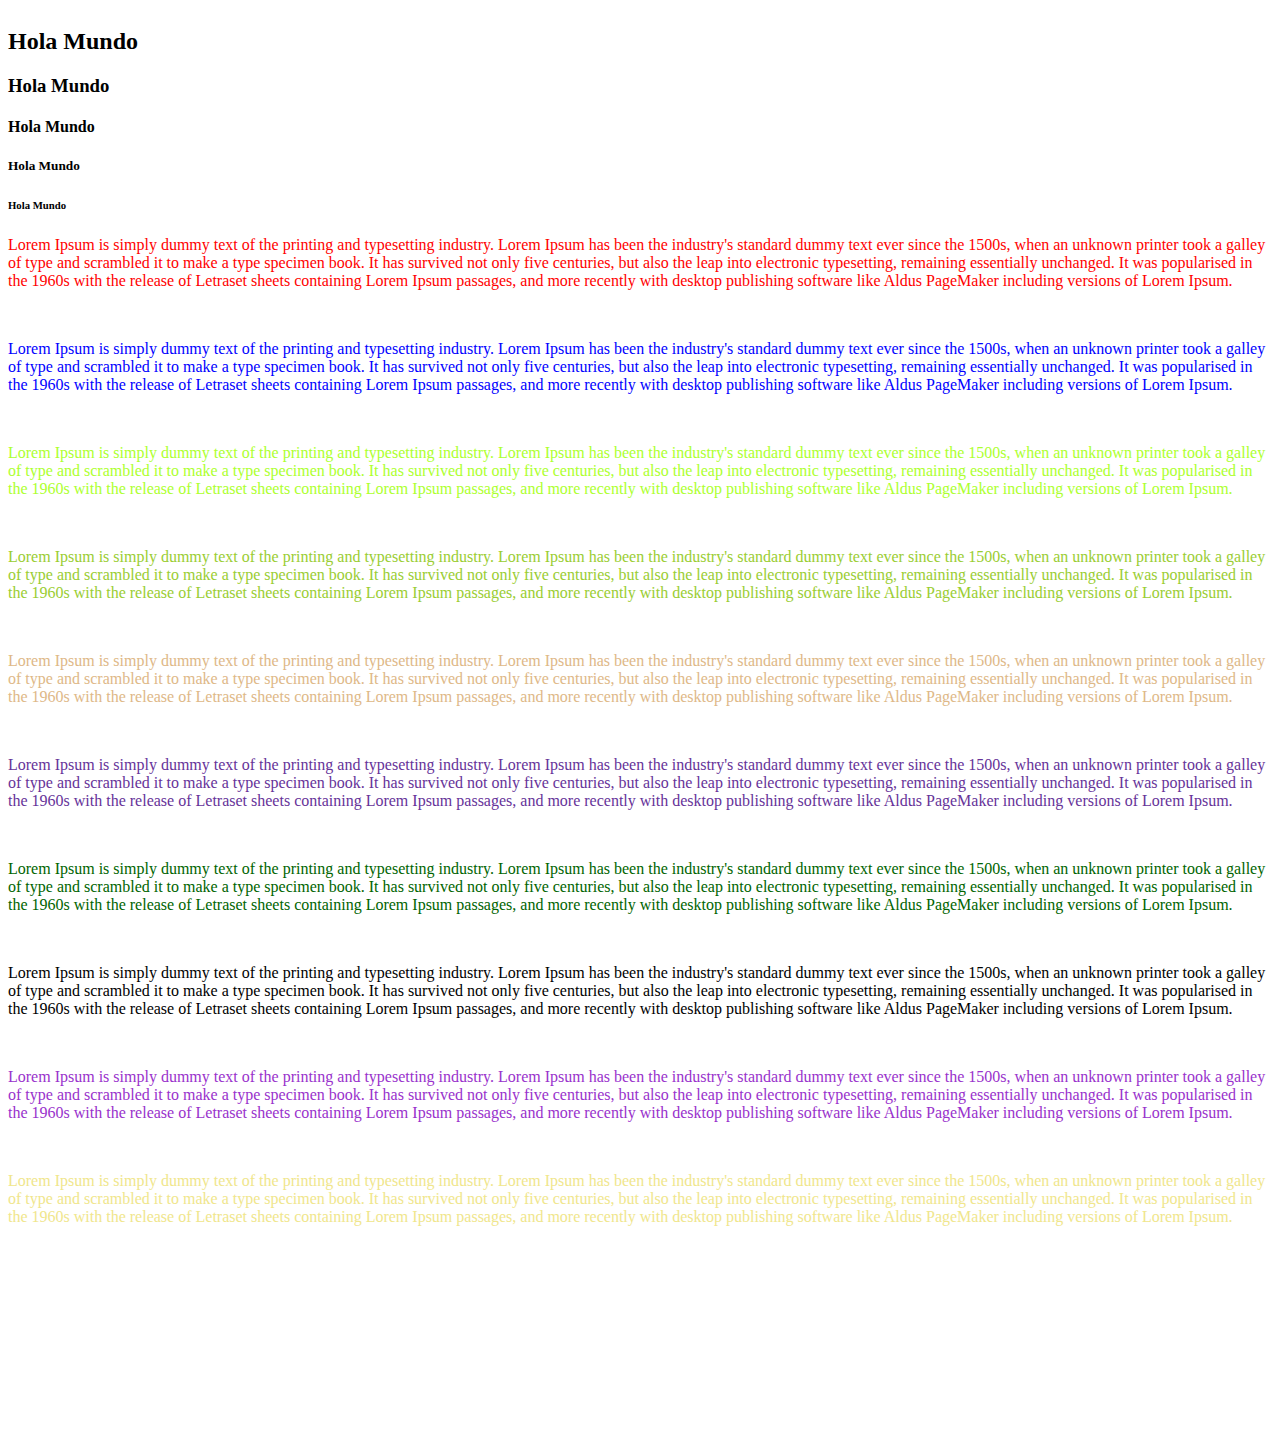
<file: index.html>
<!DOCTYPE html>
<html lang="en">
<head>
    <meta charset="UTF-8">
    <meta http-equiv="X-UA-Compatible" content="IE=edge">
    <meta name="viewport" content="width=device-width, initial-scale=1.0">

    <link rel="stylesheet" href="prueba.css">
    <title>Hola Mundo</title>
</head>
<body>
    <DIV style="display:flex;justify-content: space-evenly;flex-direction: row-reverse;">
        <DIV></DIV>
        <DIV></DIV>
        <DIV></DIV>
        <DIV></DIV>  
    </DIV> 
    <h2>Hola Mundo</h2>
    <h3>Hola Mundo</h3>
    <h4>Hola Mundo</h4>
    <h5>Hola Mundo</h5>
    <h6>Hola Mundo</h6>

    <p id="primer-id">
        Lorem Ipsum is simply dummy text of the printing and typesetting industry. 
        Lorem Ipsum has been the industry's standard dummy text ever since the 1500s, 
        when an unknown printer took a galley of type and scrambled it to make a type specimen book. 
        It has survived not only five centuries, but also the leap into electronic typesetting, 
        remaining essentially unchanged. It was popularised in the 1960s with the release of Letraset 
        sheets containing Lorem Ipsum passages, and more recently with desktop publishing software like 
        Aldus PageMaker including versions of Lorem Ipsum.
    </p>
    <br>
    <p id="segundo-id">
        Lorem Ipsum is simply dummy text of the printing and typesetting industry. 
        Lorem Ipsum has been the industry's standard dummy text ever since the 1500s, 
        when an unknown printer took a galley of type and scrambled it to make a type specimen book. 
        It has survived not only five centuries, but also the leap into electronic typesetting, 
        remaining essentially unchanged. It was popularised in the 1960s with the release of Letraset 
        sheets containing Lorem Ipsum passages, and more recently with desktop publishing software like 
        Aldus PageMaker including versions of Lorem Ipsum.
    </p>
    <br>
    <p id="tercer-id">
        Lorem Ipsum is simply dummy text of the printing and typesetting industry. 
        Lorem Ipsum has been the industry's standard dummy text ever since the 1500s, 
        when an unknown printer took a galley of type and scrambled it to make a type specimen book. 
        It has survived not only five centuries, but also the leap into electronic typesetting, 
        remaining essentially unchanged. It was popularised in the 1960s with the release of Letraset 
        sheets containing Lorem Ipsum passages, and more recently with desktop publishing software like 
        Aldus PageMaker including versions of Lorem Ipsum.
    </p>
    <br>
    <p id="cuarto-id">
        Lorem Ipsum is simply dummy text of the printing and typesetting industry. 
        Lorem Ipsum has been the industry's standard dummy text ever since the 1500s, 
        when an unknown printer took a galley of type and scrambled it to make a type specimen book. 
        It has survived not only five centuries, but also the leap into electronic typesetting, 
        remaining essentially unchanged. It was popularised in the 1960s with the release of Letraset 
        sheets containing Lorem Ipsum passages, and more recently with desktop publishing software like 
        Aldus PageMaker including versions of Lorem Ipsum.
    </p>
    <br>
    <p id="quinto-id">
        Lorem Ipsum is simply dummy text of the printing and typesetting industry. 
        Lorem Ipsum has been the industry's standard dummy text ever since the 1500s, 
        when an unknown printer took a galley of type and scrambled it to make a type specimen book. 
        It has survived not only five centuries, but also the leap into electronic typesetting, 
        remaining essentially unchanged. It was popularised in the 1960s with the release of Letraset 
        sheets containing Lorem Ipsum passages, and more recently with desktop publishing software like 
        Aldus PageMaker including versions of Lorem Ipsum.
    </p>
    <br>
    <p id="sexto-id">
        Lorem Ipsum is simply dummy text of the printing and typesetting industry. 
        Lorem Ipsum has been the industry's standard dummy text ever since the 1500s, 
        when an unknown printer took a galley of type and scrambled it to make a type specimen book. 
        It has survived not only five centuries, but also the leap into electronic typesetting, 
        remaining essentially unchanged. It was popularised in the 1960s with the release of Letraset 
        sheets containing Lorem Ipsum passages, and more recently with desktop publishing software like 
        Aldus PageMaker including versions of Lorem Ipsum.
    </p>
    <br>
    <p id="septimo-id">
        Lorem Ipsum is simply dummy text of the printing and typesetting industry. 
        Lorem Ipsum has been the industry's standard dummy text ever since the 1500s, 
        when an unknown printer took a galley of type and scrambled it to make a type specimen book. 
        It has survived not only five centuries, but also the leap into electronic typesetting, 
        remaining essentially unchanged. It was popularised in the 1960s with the release of Letraset 
        sheets containing Lorem Ipsum passages, and more recently with desktop publishing software like 
        Aldus PageMaker including versions of Lorem Ipsum.
    </p>
    <br>
    <p id="octavo-id">
        Lorem Ipsum is simply dummy text of the printing and typesetting industry. 
        Lorem Ipsum has been the industry's standard dummy text ever since the 1500s, 
        when an unknown printer took a galley of type and scrambled it to make a type specimen book. 
        It has survived not only five centuries, but also the leap into electronic typesetting, 
        remaining essentially unchanged. It was popularised in the 1960s with the release of Letraset 
        sheets containing Lorem Ipsum passages, and more recently with desktop publishing software like 
        Aldus PageMaker including versions of Lorem Ipsum.
    </p>
    <br>
    <p id="noveno-id">
        Lorem Ipsum is simply dummy text of the printing and typesetting industry. 
        Lorem Ipsum has been the industry's standard dummy text ever since the 1500s, 
        when an unknown printer took a galley of type and scrambled it to make a type specimen book. 
        It has survived not only five centuries, but also the leap into electronic typesetting, 
        remaining essentially unchanged. It was popularised in the 1960s with the release of Letraset 
        sheets containing Lorem Ipsum passages, and more recently with desktop publishing software like 
        Aldus PageMaker including versions of Lorem Ipsum.
    </p>
    <br>
    <p id="decimo-id">
        Lorem Ipsum is simply dummy text of the printing and typesetting industry. 
        Lorem Ipsum has been the industry's standard dummy text ever since the 1500s, 
        when an unknown printer took a galley of type and scrambled it to make a type specimen book. 
        It has survived not only five centuries, but also the leap into electronic typesetting, 
        remaining essentially unchanged. It was popularised in the 1960s with the release of Letraset 
        sheets containing Lorem Ipsum passages, and more recently with desktop publishing software like 
        Aldus PageMaker including versions of Lorem Ipsum.
    </p>
    
    <div class="father">
        <div class="child"></div>
        <div class="child"></div>
        <div class="child"></div>
        <div class="child"></div>
    </div>


</body>
</html>
</file>
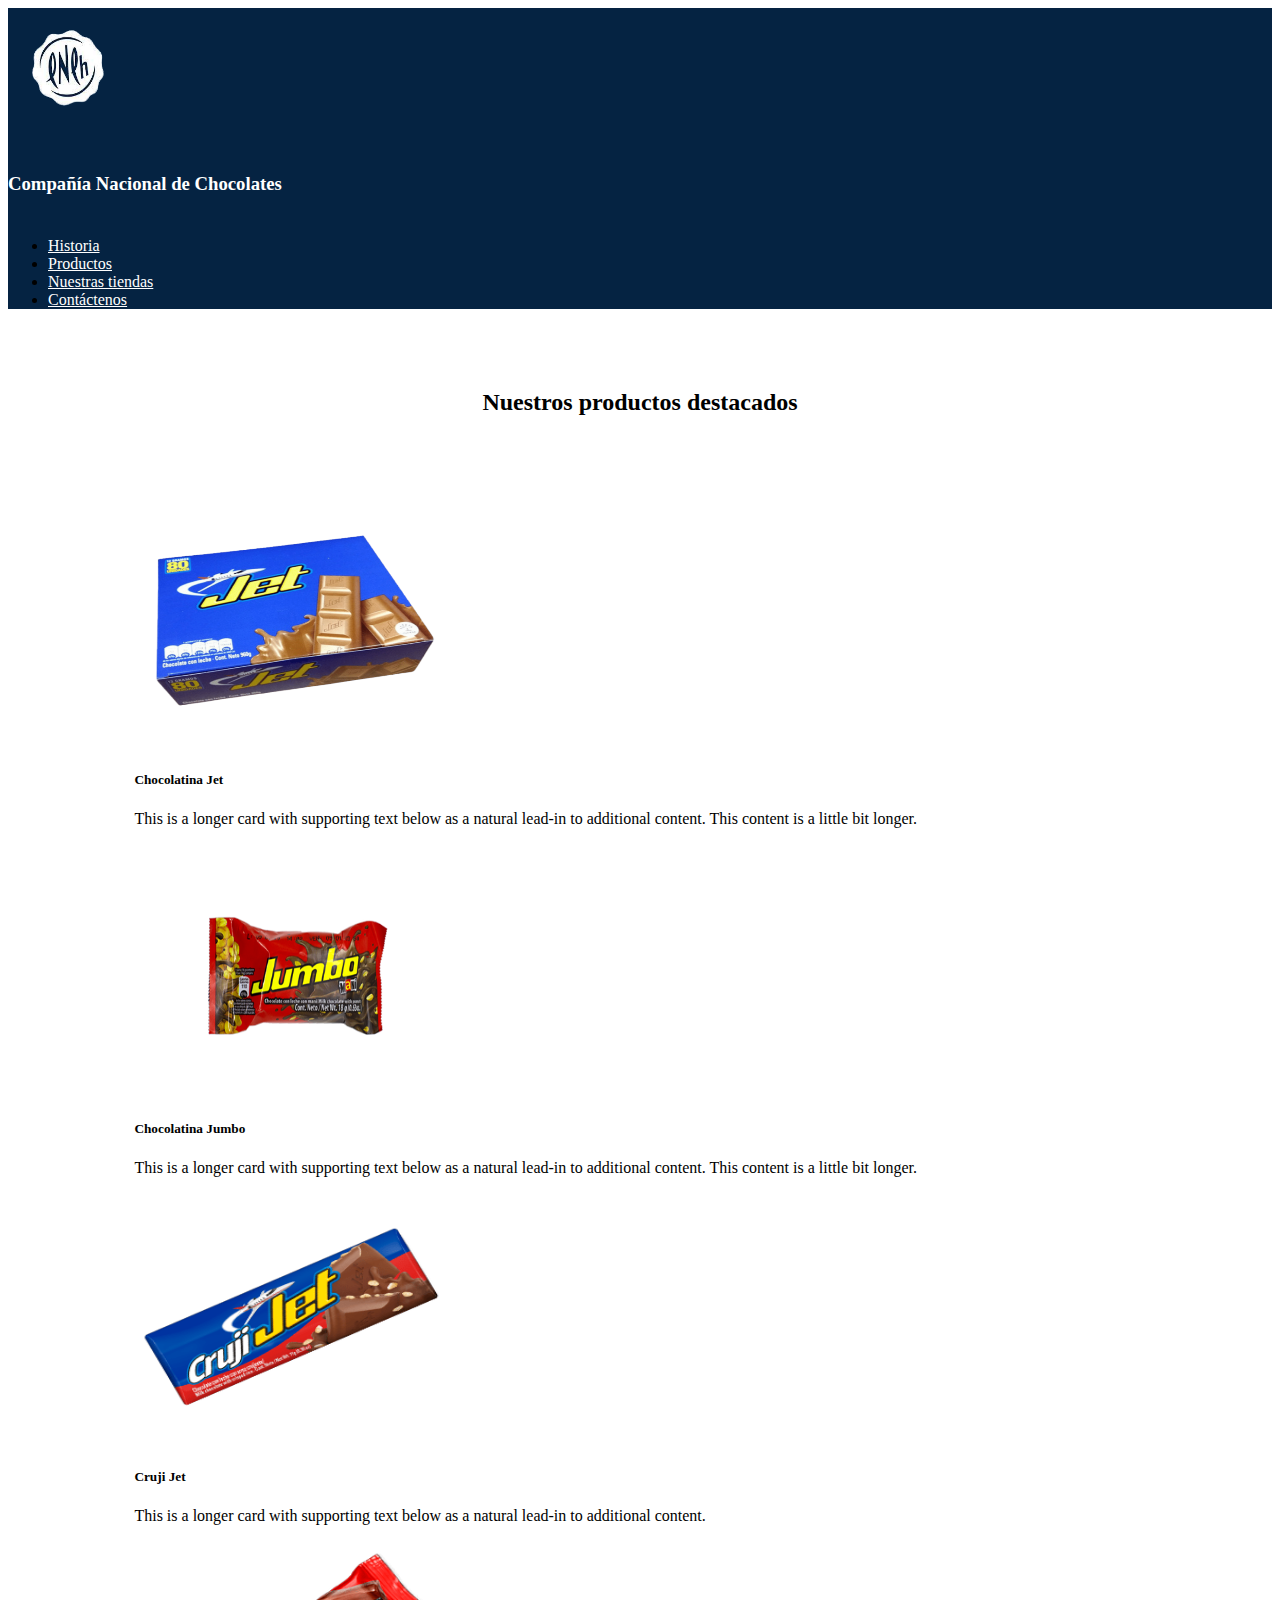
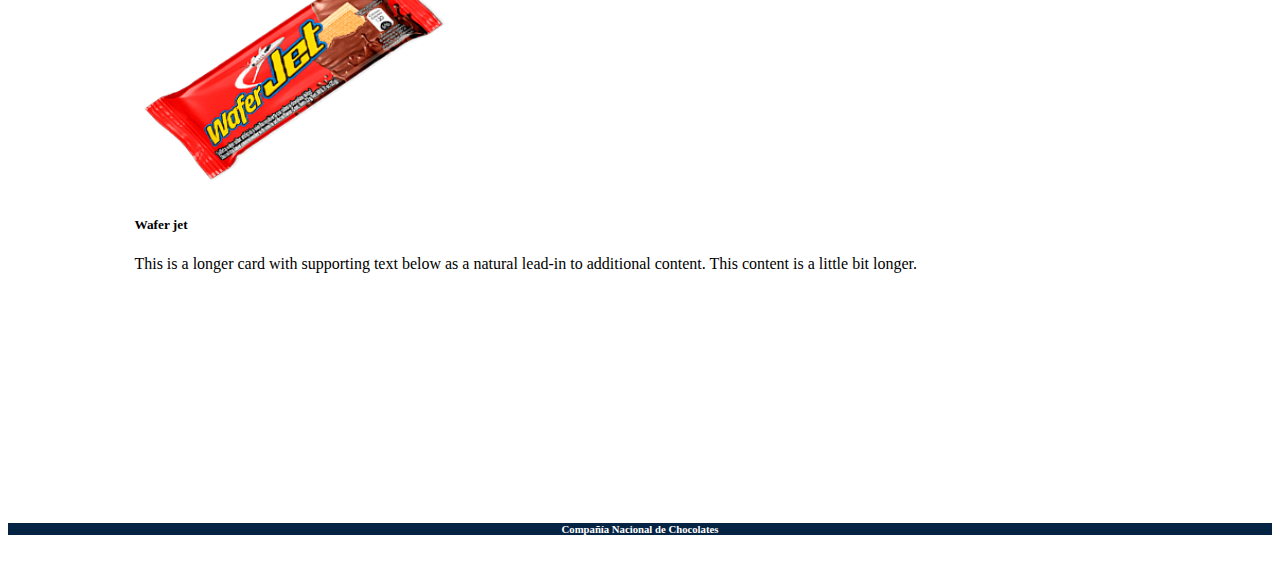
<file: landingPage.html>
<!DOCTYPE html>
<html lang="en">
<head>
    <meta charset="UTF-8">
    <meta http-equiv="X-UA-Compatible" content="IE=edge">
    <meta name="viewport" content="width=device-width, initial-scale=1.0">
    <link href="https://cdn.jsdelivr.net/npm/bootstrap@5.0.2/dist/css/bootstrap.min.css" 
          rel="stylesheet" integrity="sha384-EVSTQN3/azprG1Anm3QDgpJLIm9Nao0Yz1ztcQTwFspd3yD65VohhpuuCOmLASjC" crossorigin="anonymous">
    <link rel="shortcut icon" href="./imagenes/cenz0sc6r4xulcrwsst9_400x400.png">
    <script src="https://cdn.jsdelivr.net/npm/bootstrap@5.0.2/dist/js/bootstrap.bundle.min.js" 
            integrity="sha384-MrcW6ZMFYlzcLA8Nl+NtUVF0sA7MsXsP1UyJoMp4YLEuNSfAP+JcXn/tWtIaxVXM" crossorigin="anonymous"></script>
    <link rel="stylesheet" href="estilos1.css">
    <title>Compañía Nacional de Chocolates</title>
</head>
<body>
    <!--
    <header>
        <div class="row">
            <div class="col">
                <img src="./imagenes/nacionalChocolates.jfif" alt="Nacional de chocolates">
            </div>
            <div class="col">

            </div>
            <div class="col">
                <div class="menu">
                    <a href="">Nuestra historia |</a>
                    <a href="">Productos |</a>
                    <a href="">Nuestras tiendas |</a>
                    <a href="">Contáctenos</a>
                </div>
            </div>
        </div>
        
    </header>
    -->

 <!-- Encabezadp de la página web -->   
 <div class="row" id="encabezado">
    <div class="col-3">
       <a href=""><img src="./imagenes/unnamed.png" href="landingPage.html" 
        alt="Compañía Nacioonal de Chocolates"></a> 
    </div>
    <div class="col-5">
        <h3>Compañía Nacional de Chocolates</h3>
    </div>
    <div class="col-4">
        <ul class="nav">
            <li class="nav-item">
                <a class="nav-link" href="">Historia</a>
            </li>
            <li class="nav-item">
                <a class="nav-link" href="">Productos</a>
            </li>
            <li class="nav-item">
                <a class="nav-link" href="">Nuestras tiendas</a>
            </li>
            <li class="nav-item">
                <a class="nav-link" href="">Contáctenos</a>
            </li>
         </ul>
    </div>
 </div>
 
 <div>
    <h2>
        Nuestros productos destacados
    </h2>
 </div>

 <!-- cards de los productos de la empresa -->
 <div class="row row-cols-1 row-cols-md-2 g-4" id="cards">
    <div class="col">
      <div class="card">
        <img src="./imagenes/chocolatina-jet.png" class="card-img-top" alt="Chocolatina Jet">
        <div class="card-body">
          <h5 class="card-title">Chocolatina Jet</h5>
          <p class="card-text">This is a longer card with supporting text below as a natural lead-in to additional content. This content is a little bit longer.</p>
        </div>
      </div>
    </div>
    <div class="col">
      <div class="card">
        <img src="./imagenes/jumbo.png" class="card-img-top" alt="Chocolatina Jumbo">
        <div class="card-body">
          <h5 class="card-title">Chocolatina Jumbo</h5>
          <p class="card-text">This is a longer card with supporting text below as a natural lead-in to additional content. This content is a little bit longer.</p>
        </div>
      </div>
    </div>
    <div class="col">
      <div class="card">
        <img src="./imagenes/Crujijet.png" class="card-img-top" alt="Cruji Jet">
        <div class="card-body">
          <h5 class="card-title">Cruji Jet</h5>
          <p class="card-text">This is a longer card with supporting text below as a natural lead-in to additional content.</p>
        </div>
      </div>
    </div>
    <div class="col">
      <div class="card">
        <img src="./imagenes/wafer-original.png" class="card-img-top" alt="Wafer Jet">
        <div class="card-body">
          <h5 class="card-title">Wafer jet</h5>
          <p class="card-text">This is a longer card with supporting text below as a natural lead-in to additional content. This content is a little bit longer.</p>
        </div>
      </div>
    </div>
  </div>
 
  <div class="row" id="piePagina">
    <div class="col-12">
        <h6>Compañía Nacional de Chocolates</h6>
    </div>
  </div>

</body>
</html>
</file>
<file: prueba.css>
#first-id{
    color: aquamarine;
}

#primer-id{
    color: red !important;
}

#segundo-id{
    color: blue !important;
}

#tercer-id{
    color: greenyellow !important;
}

#cuarto-id{
    color: yellowgreen !important;
}

#quinto-id{
    color: burlywood !important;
}

#sexto-id{
    color: rebeccapurple !important;
}

#septimo-id{
    color: darkgreen !important;
}

#octavo-id{
    color: black !important;
}

#noveno-id{
    color: darkorchid !important;
}

#decimo-id{
    color: khaki !important;
}

.father{

}

.child{
    height: 50px;
    width: 50px;
}
</file>
<file: estilos1.css>
h2{
    margin-bottom: 80px;
    margin-top: 80px;
    text-align: center;
}

h3{
    color: white;
    margin-top: 41px;
}

img{
    height: 120px;
    width: 120px;
}

ul{
    margin-top: 42px;
}


.nav-link{
    color: white;
}

#cards{
    margin: auto;
    width: 80%;
}

.card-img-top{
    height: 250px;
    margin: auto;
    width: 320px;
}

.col-12{
    margin-bottom: 50px;
    margin-top: 50px;
    color: white;
    text-align: center;
}

#encabezado{
    background-color: #052342;
}

#piePagina{
    margin-top: 250px;
    background-color: #052342;
}
</file>
